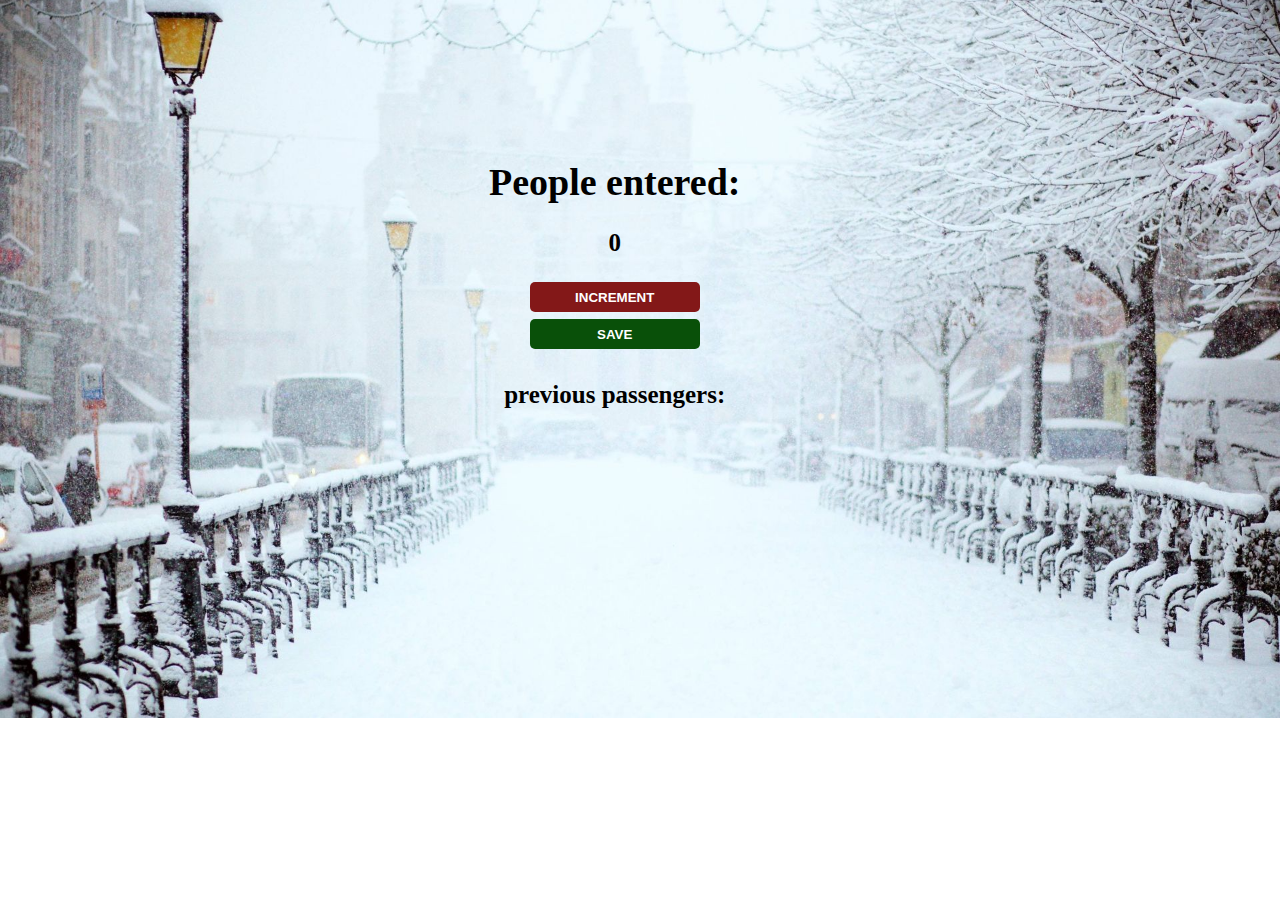
<file: Passengers/index.html>
<!DOCTYPE html>
<html lang="en">
<head>
    <meta charset="UTF-8">
    <meta http-equiv="X-UA-Compatible" content="IE=edge">
    <meta name="viewport" content="width=device-width, initial-scale=1.0">
    <title>Document</title>
    <link rel="stylesheet" href="index.css">
</head>
<body>
    <div class="count">
    <h1>People entered:</h1>
    <p id="counter">0</p>
    <div class="flex-parent jc-center">

    <button id="increase" onclick="increment()">INCREMENT</button>
    </div>
    <div class="flex-parent jc-center">

    <button id="savecount" onclick="save()">SAVE</button>
</div>
    <p id="previous">previous passengers:</p>
    <script src="index.js"></script>
</div>

</body>
</html>
</file>
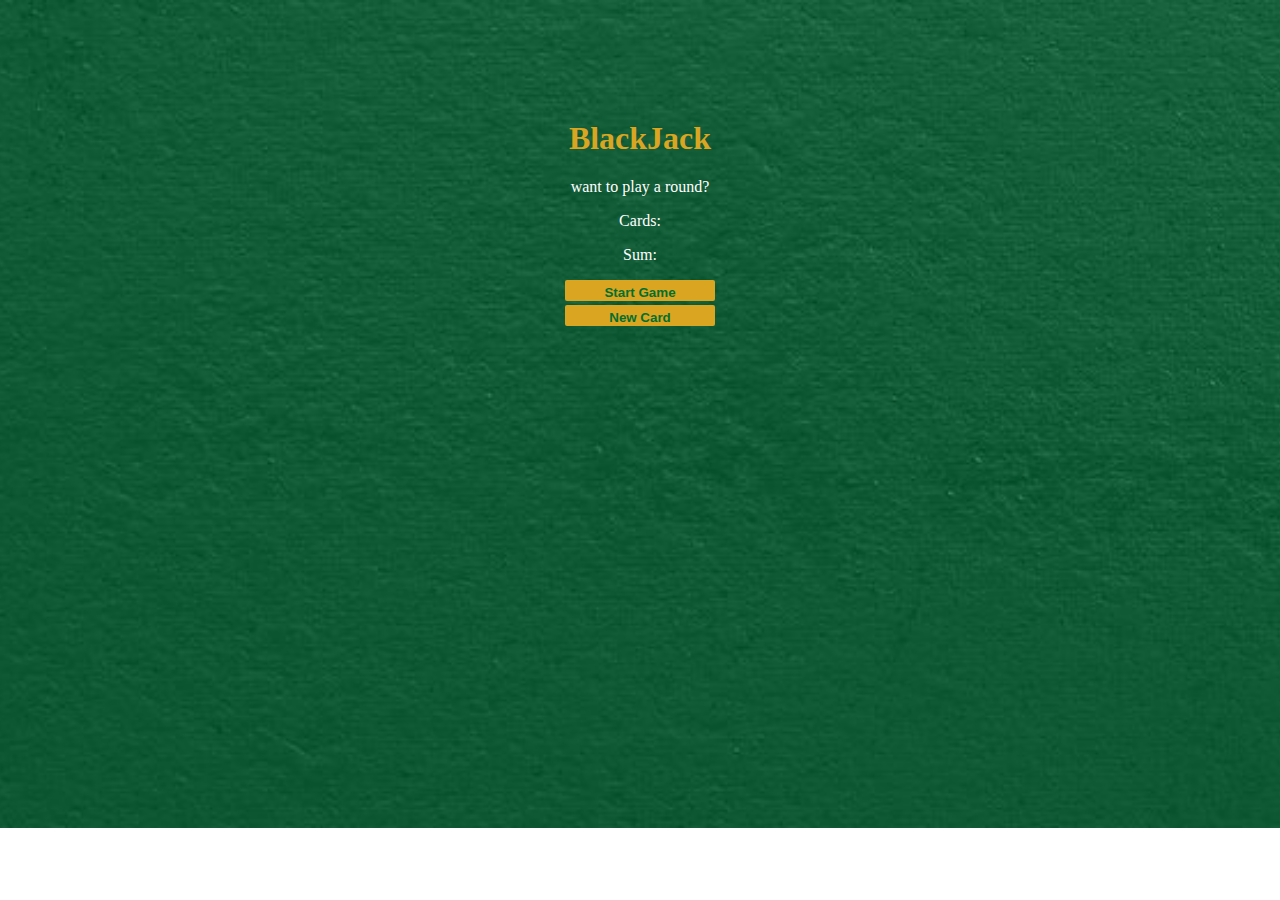
<file: Black Jack/black.html>
<!DOCTYPE html>
<html lang="en">
  <head>
    <meta charset="UTF-8" />
    <meta http-equiv="X-UA-Compatible" content="IE=edge" />
    <meta name="viewport" content="width=device-width, initial-scale=1.0" />
    <title>Document</title>
    <link rel="stylesheet" href="black.css" />
  </head>
  <body>
    <h1>BlackJack</h1>
    <p id="message-el">want to play a round?</p>
    <p id="card-el">Cards:</p>
    <p id="sum-el">Sum:</p>
    <div>
      <button onclick="startGame()">Start Game</button>
    </div>
    <di>
      <button onclick="newCard()">New Card</button>
    </div>
    <p id="player-el"></p>
    <script src="black.js"></script>
  </body>
</html>
</file>
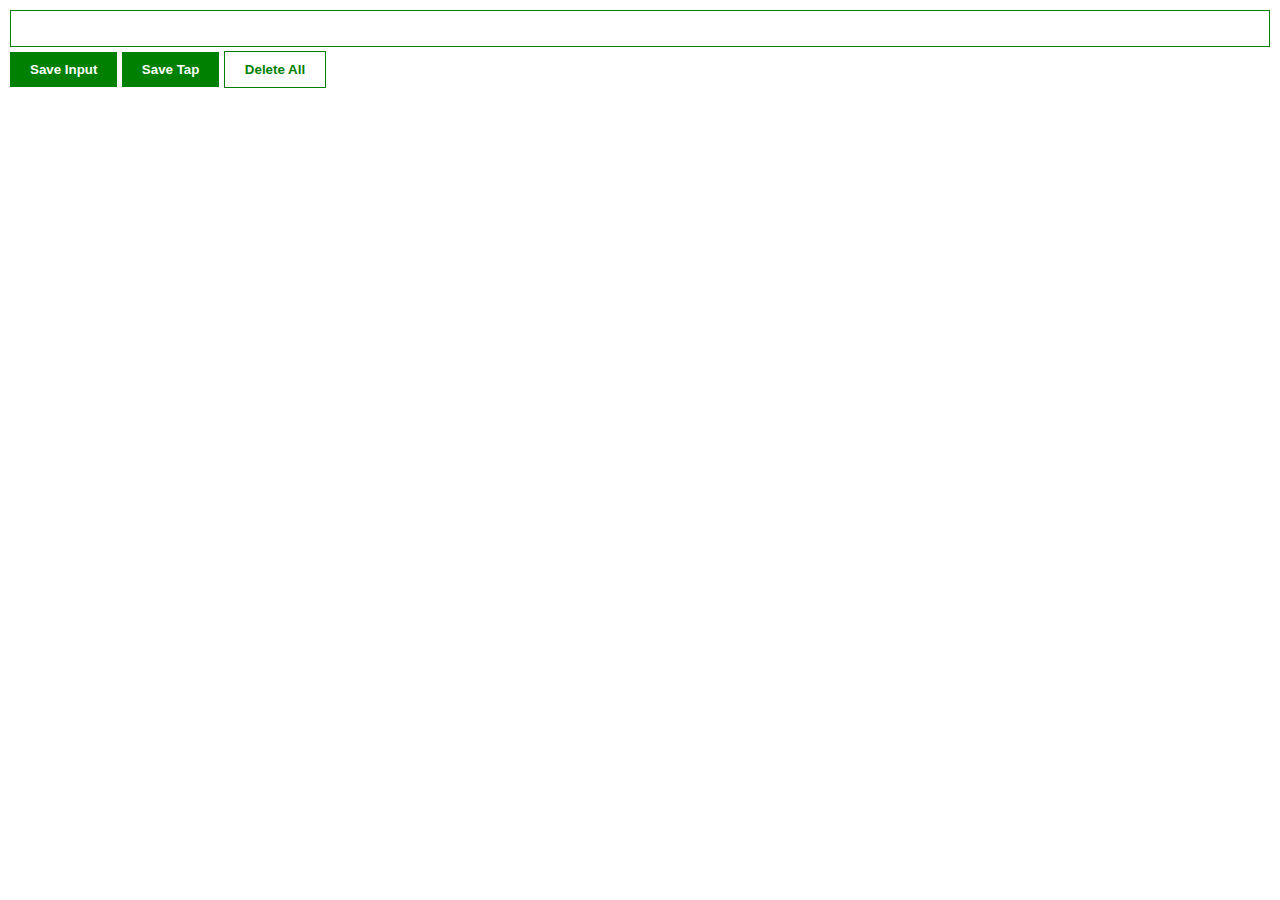
<file: Chrome Extension/chrome.html>
<!DOCTYPE html>
<html lang="en">
  <head>
    <meta charset="UTF-8" />
    <meta http-equiv="X-UA-Compatible" content="IE=edge" />
    <meta name="viewport" content="width=device-width, initial-scale=1.0" />
    <title>Document</title>
    <link rel="stylesheet" href="chrome.css" />
  </head>
  <body>
    <input type="text" id="input-save" />
    <button id="button-save">Save Input</button>
    <button id="button-current">Save Tap</button>

    <button id="button-delete">Delete All</button>

    <ul id="ul-button"></ul>
    <script src="chrome.js"></script>
  </body>
</html>
</file>
<file: Passengers/index.css>
body{
    background-image: url("snow_im.jpeg");
    height: 700px; 
    background-position: center;
    background-repeat: no-repeat;
    background-size: cover;
}
.count{
padding: 10% 28%;
width:40%;
text-align: center;
font-weight: bold;
font-size: 19px;
}
p{
  font-size: 25px;
}
button{
  font-weight: bold;
  width:170px;
  height:30px;
  margin-bottom: 7px;
  border: none;
  border-radius: 5px;
  color: white;
}
 #increase{
    background-color:rgb(131, 24, 24);
}
#savecount{
  background-color:rgb(9, 80, 9);
} 
.flex-parent {
    display: flex;
  }
.jc-center {
    justify-content: center;
  }
</file>
<file: Black Jack/black.css>
body{
    background-image: url("greentable.jpg");
    height: 700px; 
    background-position: center;
    background-repeat: no-repeat;
    background-size: cover;
    text-align: center;
    color: white;
    margin-top: 120px;

}
h1{
    color: goldenrod;
}
#message{
    font-style: italic;
}
button{
    color: #016f32;
    width:150px;
    background-color:goldenrod ;
    padding-top: 5px;
    padding-top:5px ;
    font-weight: bold;
    margin-bottom: 4px;
    border:none;
    border-radius: 2px;
    
}
</file>
<file: Chrome Extension/chrome.css>
body{
    margin:0;
    padding: 10px;
    font-family: Arial, Helvetica, sans-serif;
    min-width: 400px;
}



input{
    padding:10px;
    box-sizing: border-box;
    width:100%;
    border: 1px solid green;
    margin-bottom: 4px;
}
button{
    background:green;
    padding-top: 10px;
    color:white;
    border: none;
    font-weight: bold;
    margin-bottom: 4px;
    padding: 10px 20px;
    cursor: pointer;
}
ul{
list-style: none;
padding-left: 0;
}
li{
margin-top: 5px;
}
a{
color:green;
}
#button-delete{
    background: white;
    border: 1px solid green;
    color: green;
}
</file>
